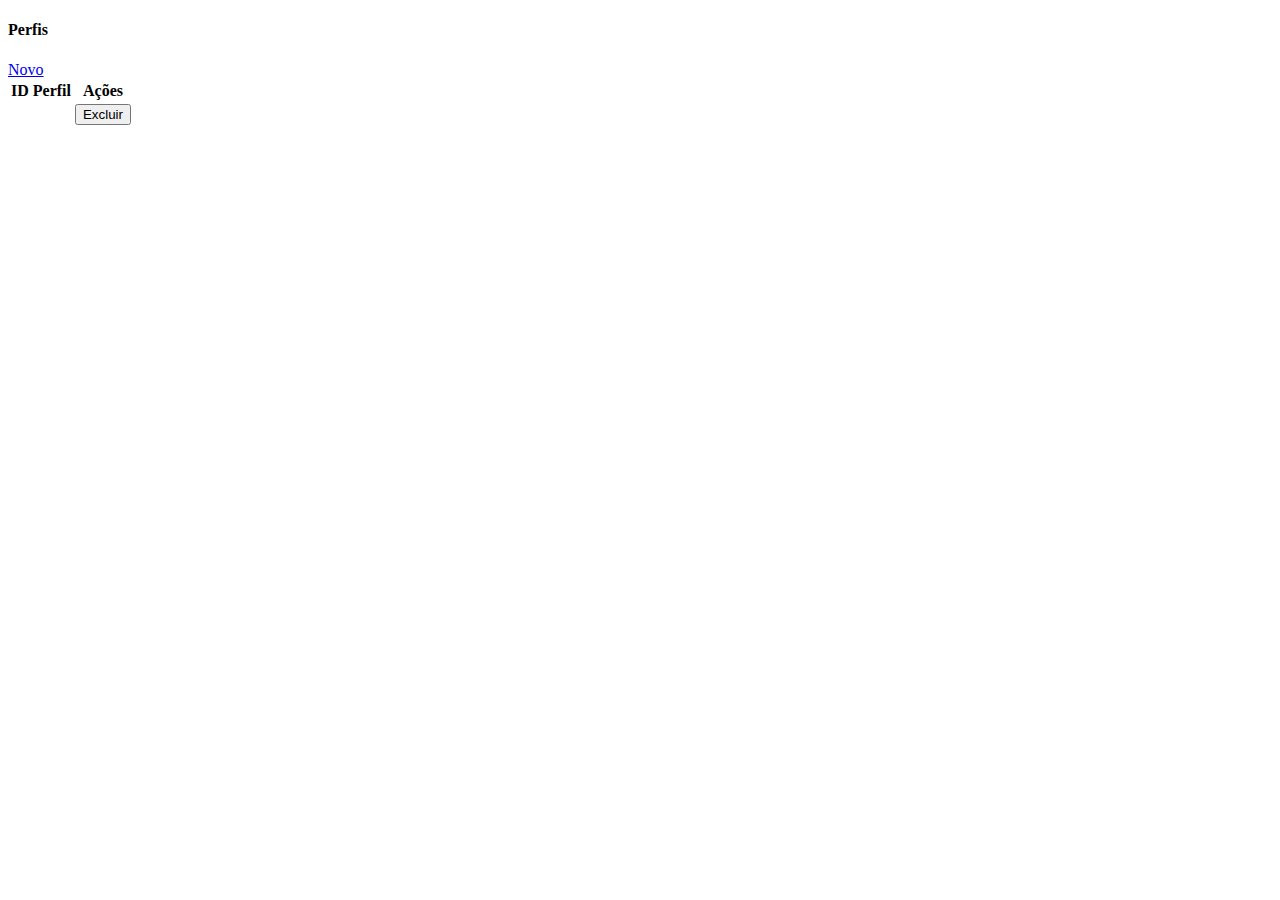
<file: src/main/resources/templates/roles/index.html>
<!DOCTYPE html>
<html
	xmlns:th="http://thymeleaf.org/"
	xmlns:layout="http://ultraq.net.nz/thymeleaf/layout/"
	layout:decorator="layout">
	<th:block layout:fragment="content">
	<div class="row">
		<div class="col-md-12 col-xs-12">
			<h4>Perfis</h4>
		</div>
	</div>
	<div class="row">
		<div class="col-md-12 col-xs-12">
			<a href="/roles/new" class="btn btn-success pull-right">Novo</a>
		</div>
		<div class="col-md-12 col-xs-12">
			<table class="table table-bordered">
			<thead>
				<tr>
					<th>ID</th>
					<th>Perfil</th>
					<th>Ações</th>
				</tr>
			</thead>
			<tbody>
				<tr th:each="role : ${roles}">
					<td th:text="${role.id}"></td>
					<td th:text="${role.name}"></td>
					<td>
						<form th:action="@{/roles/{id}(id = ${role.id})}" th:method="post">
							<button class="btn btn-danger">
							Excluir
							</button>
						</form>
					</td>
				</tr>
			</tbody>
		</table>
		</div>
		</div>
	</div>
		
	
	</th:block>
</html>
</file>
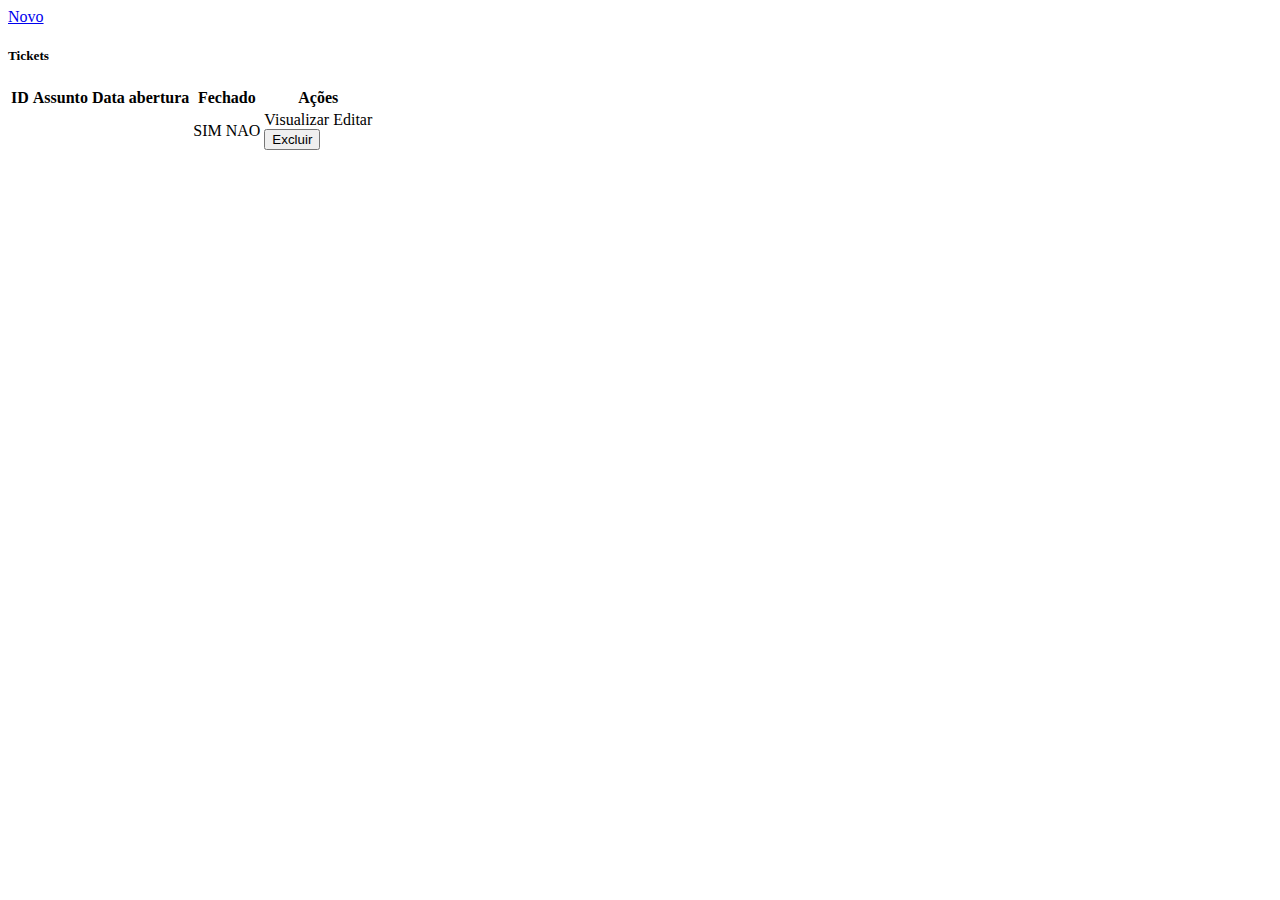
<file: src/main/resources/templates/tickets/index.html>
<!DOCTYPE html>
<html
	xmlns:th="http://thymeleaf.org/"
	xmlns:layout="http://ultraq.net.nz/thymeleaf/layout/"
	layout:decorator="layout">
	<th:block layout:fragment="content">
	<!--   -->
	<div class="row">
		<div class="col-md-12 col-xs-12">
			<a href="/tickets/new" class="btn btn-success pull-right">Novo</a>
		</div>
		
		<div class="col-md-12 col-xs-12">
			<h5 class="mt-4 mb-4">Tickets </h5>
			<table class="table table-bordered">
			<thead>
				<tr>
					<th>ID</th>
					<th>Assunto</th>
					<th>Data abertura</th>
					<th>Fechado</th>
					<th>Ações</th>
				</tr>
			</thead>
			<tbody>
				<tr th:each="registro : ${registros}" th:if="${(userLogged.id == registro.userOpen.id) || userLogged.getRoles()[0].getName() == 'ADMIN' }">
					<td th:text="${registro.id}"></td>
					<td th:text="${registro.name}"></td>
					<td th:text="${#dates.format(registro.created, 'dd/MM/yyyy')}"></td>
					<td th:switch="${registro.finished}">
						<span th:case="${true}" class="badge badge-success" >SIM</span>
						<span th:case="${false}" class="badge badge-warning">NAO</span>
					</td>
					<td>
						<a th:href="@{/tickets/{id}(id = ${registro.id})}" class="btn btn-secondary">Visualizar</a>
						<a th:href="@{/tickets/edit/{id}(id = ${registro.id})}" class="btn btn-info" >Editar</a>
						<form th:action="@{/tickets/delete/{id}(id = ${registro.id})}" class="inline" th:method="post" sec:authorize="hasAuthority('ADMIN')">
							<button type="submit" class="btn btn-danger">
							Excluir
							</button>
						</form>
					</td>
				</tr>
			</tbody>
		</table>
		</div>
		</div>
	</div>
		
	
	</th:block>
</html>
</file>
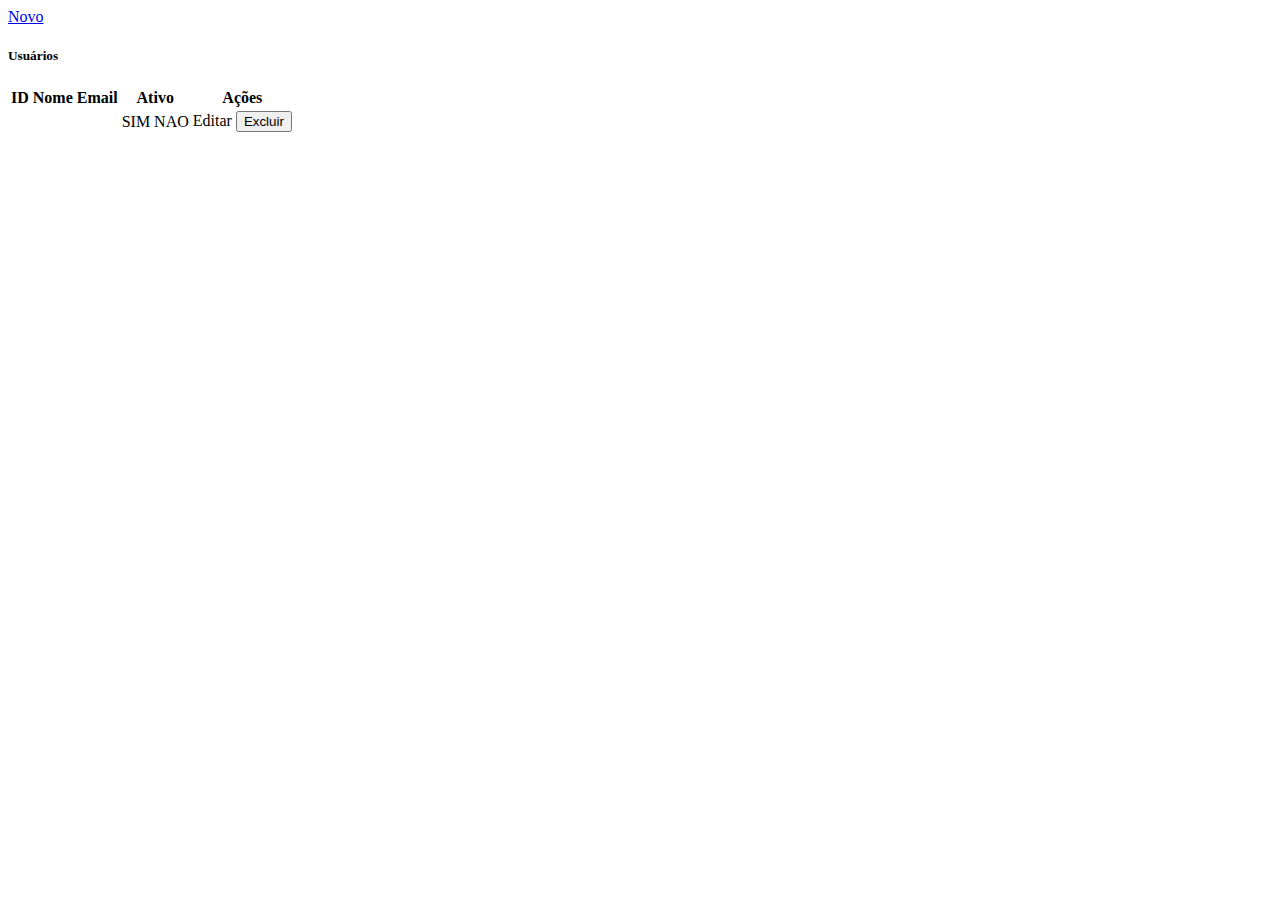
<file: src/main/resources/templates/users/index.html>
<!DOCTYPE html>
<html
	xmlns:th="http://thymeleaf.org/"
	xmlns:layout="http://ultraq.net.nz/thymeleaf/layout/"
	layout:decorator="layout">
	<th:block layout:fragment="content">
	
	<div class="row">
		<div class="col-md-12 col-xs-12">
			<a href="/users/new" class="btn btn-success pull-right">Novo</a>
		</div>
		
		<div class="col-md-12 col-xs-12">
			<h5 class="mt-4 mb-4">Usuários</h5>
			<table class="table table-bordered">
			<thead>
				<tr>
					<th>ID</th>
					<th>Nome</th>
					<th>Email</th>
					<th>Ativo</th>
					<th>Ações</th>
				</tr>
			</thead>
			<tbody>
				<tr th:each="registro : ${registros}">
					<td th:text="${registro.id}"></td>
					<td th:text="${registro.name}"></td>
					<td th:text="${registro.email}"></td>
					<td th:switch="${registro.active}">
						<span th:case="${true}" class="badge badge-success" >SIM</span>
						<span th:case="${false}" class="badge badge-danger">NAO</span>
					</td>
					<td>
						
						<form th:action="@{/users/{id}(id = ${registro.id})}" th:method="post">
						<a th:href="@{/users/edit/{id}(id = ${registro.id})}" class="btn btn-info">Editar</a>
							<button type="submit" class="btn btn-danger">
							Excluir
							</button>
						</form>
					</td>
				</tr>
			</tbody>
		</table>
		</div>
		</div>
	</div>
		
	
	</th:block>
</html>
</file>
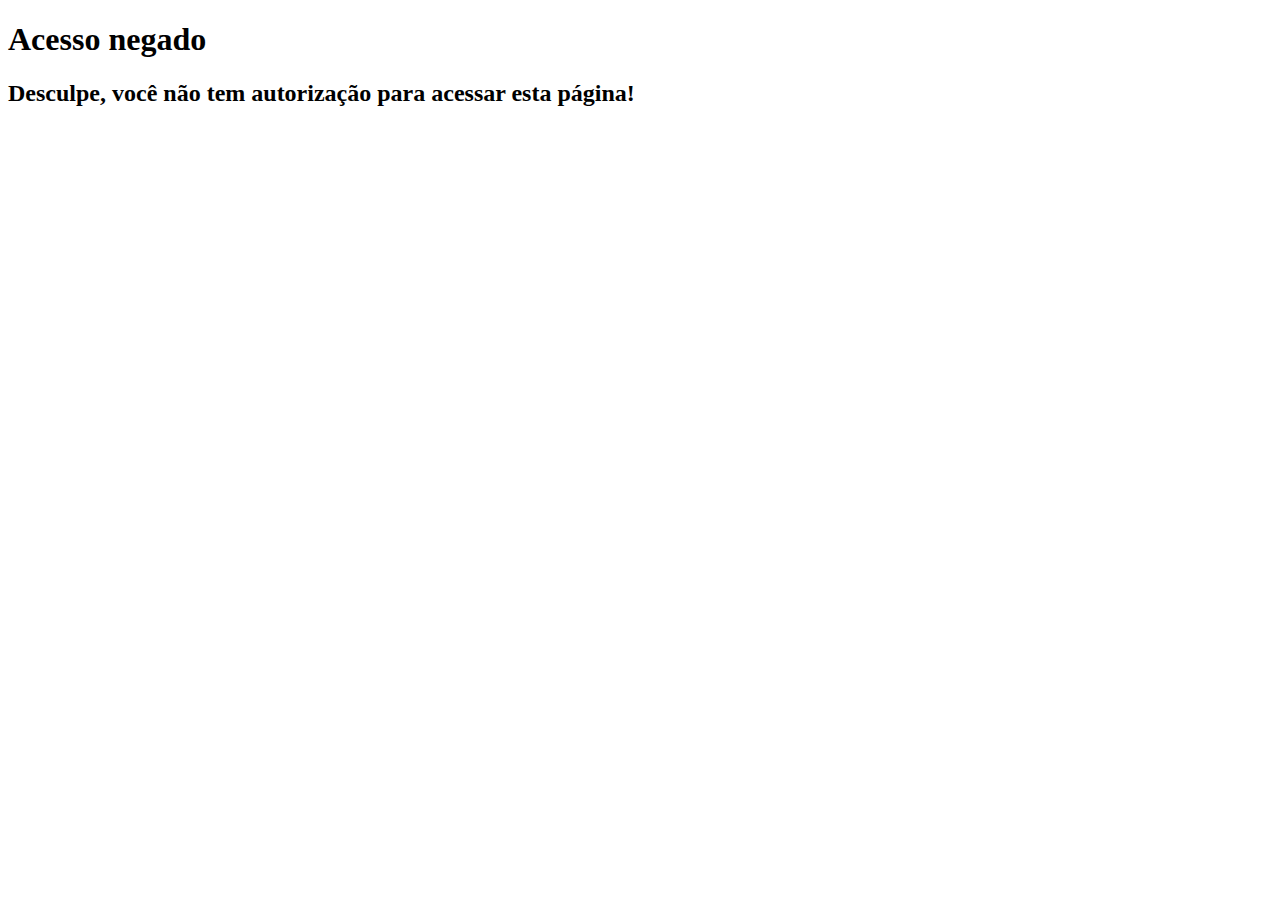
<file: src/main/resources/templates/auth/denied.html>
<!DOCTYPE html>
<html
	xmlns:th="http://thymeleaf.org/"
	xmlns:layout="http://ultraq.net.nz/thymeleaf/layout/"
	layout:decorator="layout"
	xmlns:sec="http://thymeleaf.org/thymeleaf-extras-springsecurity5">
	<th:block layout:fragment="content">
	
	<div class="row">
		<div class="col-md-12 col-xs-12">
			<h1 class="mt-4 mb-4">Acesso negado</h1>
		</div>
		
		<div class="col-md-12 col-xs-12">
			<h2 class="mt-4 mb-4">Desculpe, você não tem autorização para acessar esta página!</h2>
			
		</div>
	</div>
		
	
	</th:block>
</html>
</file>
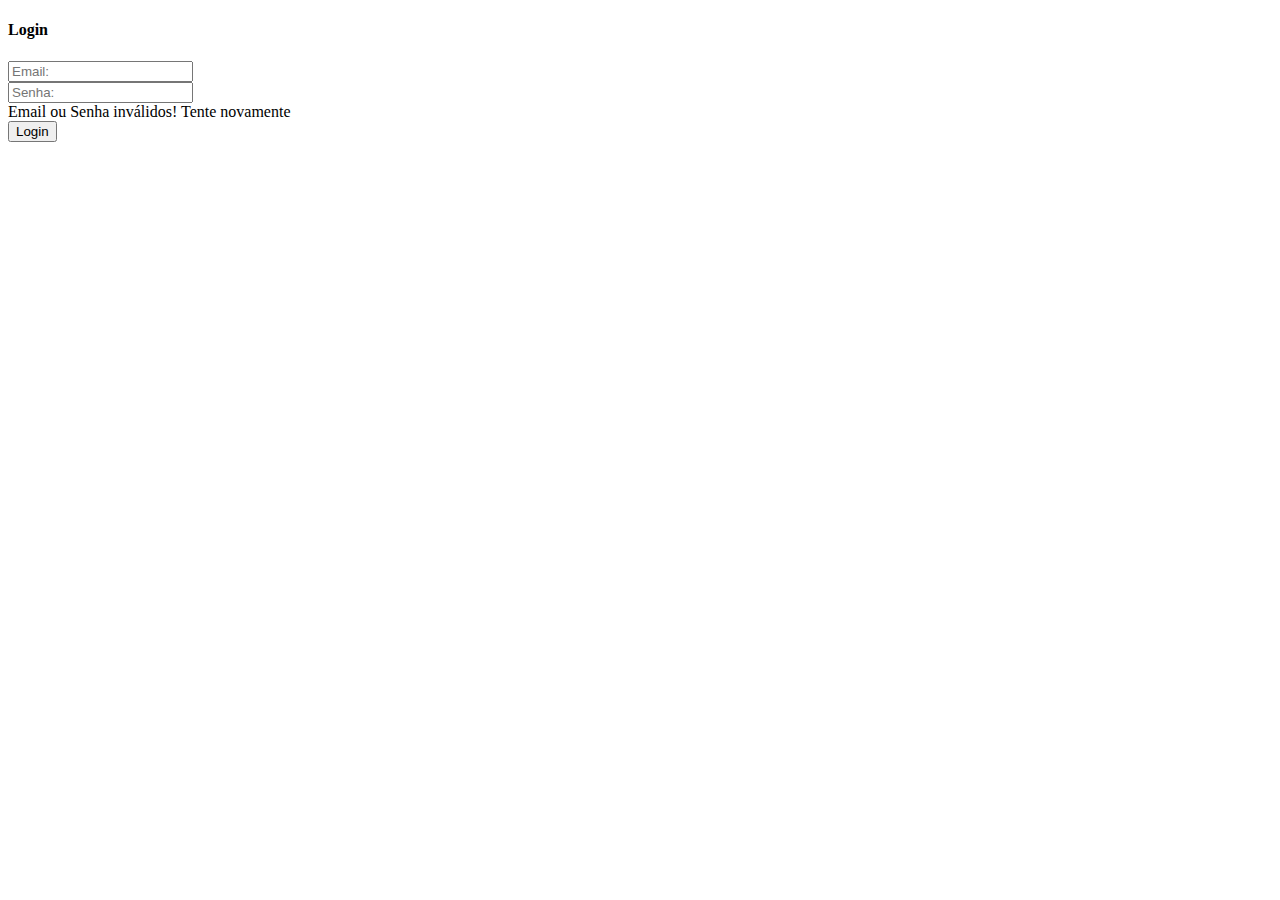
<file: src/main/resources/templates/auth/login.html>
<!DOCTYPE html>
<html
	xmlns:th="http://thymeleaf.org/"
	xmlns:layout="http://ultraq.net.nz/thymeleaf/layout/"
	layout:decorator="layout">

	<th:block layout:fragment="content">
		<div class="col-xs-12 col-md-12 text-center">
			<h4>Login</h4>
			<form action="" th:action="@{/login}"  th:method="post">
				<div class="form-group">
					<input type="email" name="email" placeholder="Email:" class="form-control" />
				</div>	
				<div class="form-group">
					<input type="password" name="password" placeholder="Senha:" class="form-control" />
				</div>	
				<div class="text-left" th:if="${param.errors}">
					<span class="text-danger">
						Email ou Senha inválidos! Tente novamente
					</span>
				</div>
				<!--  <div class="form-group">
					<a href="/registration">Registrar</a>
				</div>	-->
				<div class="form-group ">
					<button type="submit" class="btn btn-primary">Login</button>
				</div>
			</form>
		</div>
	</th:block>
</html>
</file>
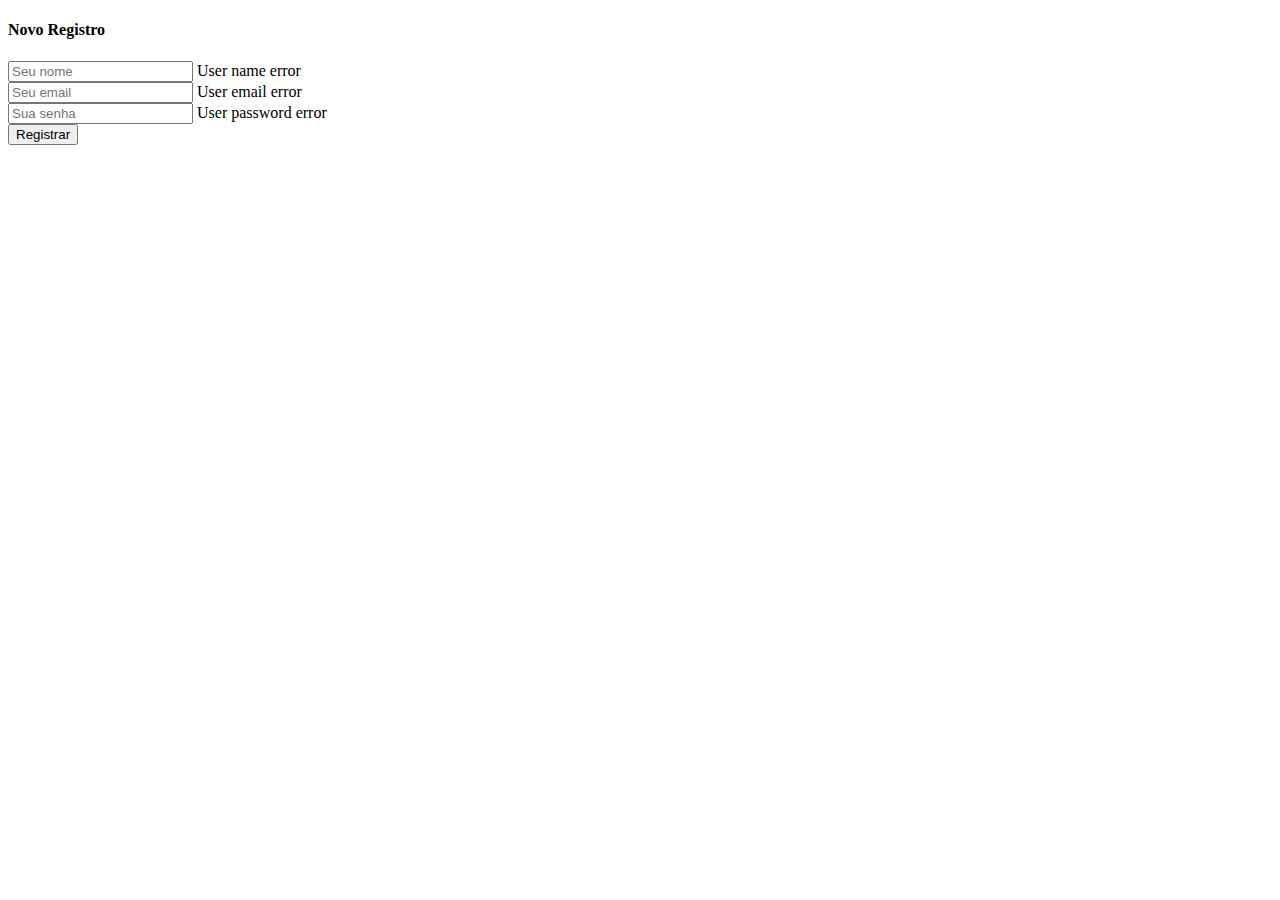
<file: src/main/resources/templates/auth/registration.html>
<!DOCTYPE html>
<html
	xmlns:th="http://thymeleaf.org/"
	xmlns:layout="http://ultraq.net.nz/thymeleaf/layout/"
	layout:decorator="layout">

	<th:block layout:fragment="content">
		<div class="col-xs-12 col-md-12 text-center">
			<h4>Novo Registro</h4>
			<form action="" th:action="@{/users/}" th:object="${user}" th:method="post">
				<div class="row">
					<div class="form-group col-md-12 col-xs-12">
						<input type="text" th:field="*{name}" name="name" placeholder="Seu nome" class="form-control" />
						<span class="text-danger" th:if="${#fields.hasErrors('name')}" th:errors="*{name}">User name error</span>
					</div>	
				</div>
				<div class="form-group">
					<input type="email" th:field="*{email}" name="email" placeholder="Seu email" class="form-control" />
					<span class="text-danger" th:if="${#fields.hasErrors('email')}" th:errors="*{email}">User email error</span>
				</div>	
				<div class="form-group">
					<input type="password" th:field="*{password}" name="password" placeholder="Sua senha" class="form-control" />
					<span class="text-danger" th:if="${#fields.hasErrors('password')}" th:errors="*{password}">User password error</span>
				</div>	
				<div class="form-group">
					<button type="submit" class="btn btn-primary">Registrar</button>
				</div>
			</form>
		</div>
	</th:block>
</html>
</file>
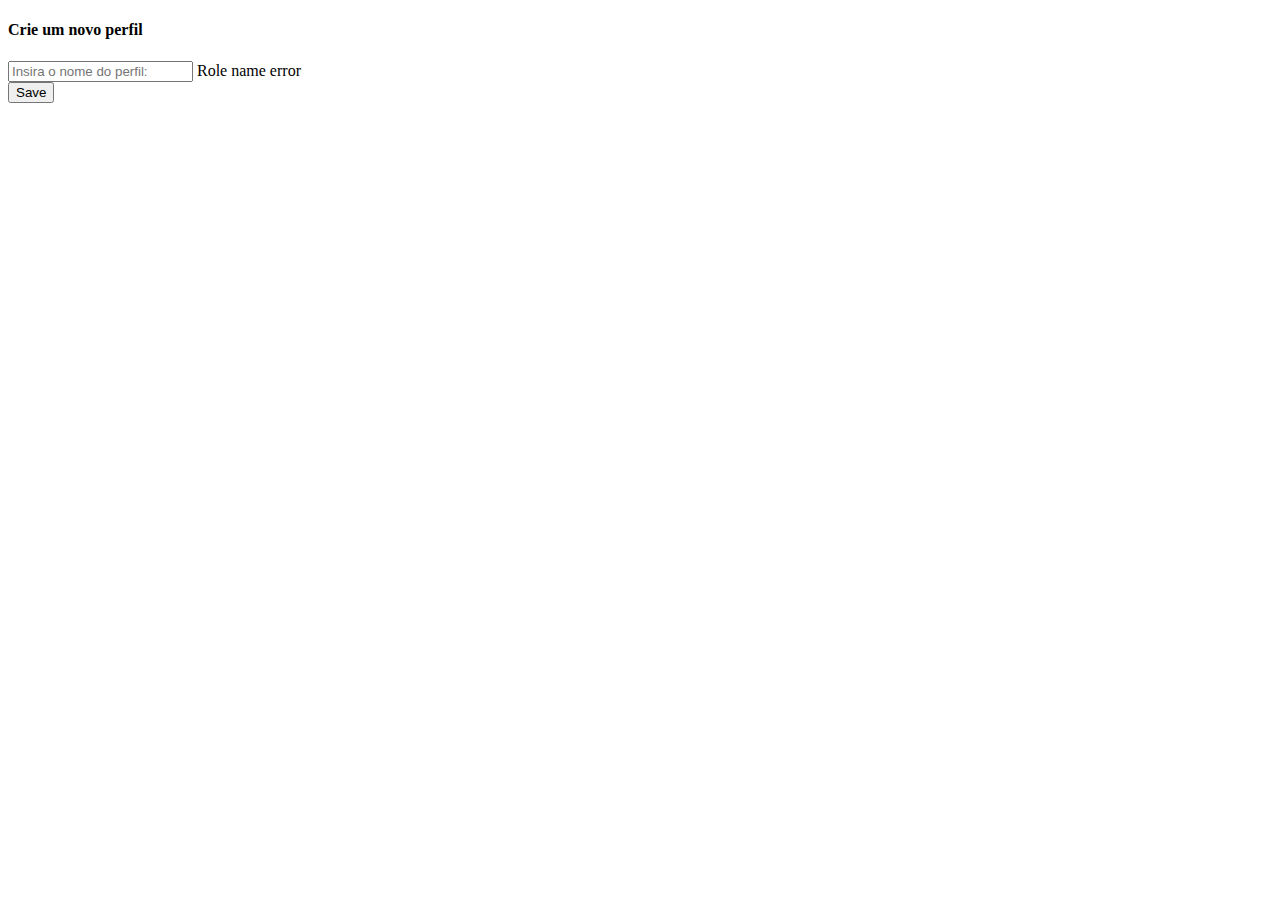
<file: src/main/resources/templates/roles/create.html>
<!DOCTYPE html>
<html
	xmlns:th="http://thymeleaf.org/"
	xmlns:layout="http://ultraq.net.nz/thymeleaf/layout/"
	layout:decorator="layout">
	<th:block layout:fragment="content">
	<div class="col-xs-12 col-md-12 text-center">
			<h4>Crie um novo perfil</h4>
			
			<form action="" th:action="@{/roles}" th:object="${role}" th:method="post">
				<div class="form-group">
					<input type="text" th:field="*{name}" name="role" placeholder="Insira o nome do perfil:" class="form-control" />
					<span class="text-danger" th:if="${#fields.hasErrors('name')}" th:errors="*{name}">Role name error</span>
				</div>	
				<div class="form-group">
					<button type="submit" class="btn btn-primary">Save</button>
				</div>
			</form>
		</div>
	
	</th:block>
</html>
</file>
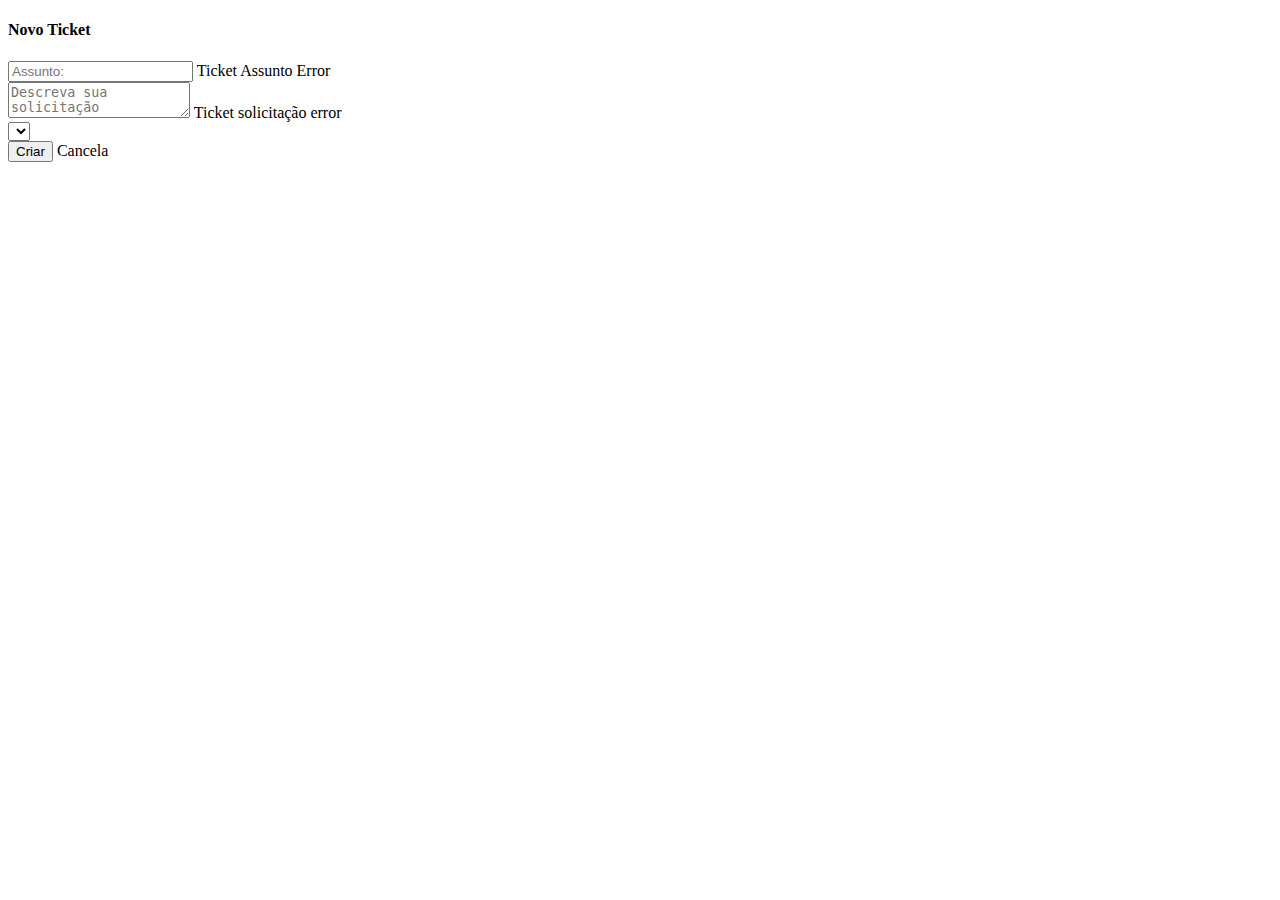
<file: src/main/resources/templates/tickets/create.html>
<!DOCTYPE html>
<html
	xmlns:th="http://thymeleaf.org/"
	xmlns:layout="http://ultraq.net.nz/thymeleaf/layout/"
	layout:decorator="layout">

	<th:block layout:fragment="content">
		<div class="col-xs-12 col-md-12 text-center">
			<h4>Novo Ticket</h4>
			<form action="" th:action="@{/tickets/}" th:object="${ticket}" th:method="post">
				<div class="row">
					<div class="form-group col-md-12 col-xs-12">
						<input type="text" th:field="*{name}" name="name" placeholder="Assunto:" class="form-control" />
						<span class="text-danger" th:if="${#fields.hasErrors('name')}" th:errors="*{name}">Ticket Assunto Error</span>
					</div>	
				</div>
				<div class="form-group">
					<textarea th:field="*{description}" name="description" placeholder="Descreva sua solicitação" class="form-control" ></textarea>
					<span class="text-danger" th:if="${#fields.hasErrors('description')}" th:errors="description">Ticket solicitação error</span>
				</div>	
				<div class="form-group">
					<select th:field="*{technician}" class="custom-select">
						<option th:each="tech : ${techs}"
						th:value="${tech.id}"
						th:text="${tech.name}"
						>
						</option>
					</select>
				</div>
				<div class="form-group">
					<button type="submit" class="btn btn-primary">Criar</button>
					<a th:href="@{/tickets}" class="btn btn-secondary">Cancela</a>
				</div>
			</form>
		</div>
	</th:block>
</html>
</file>
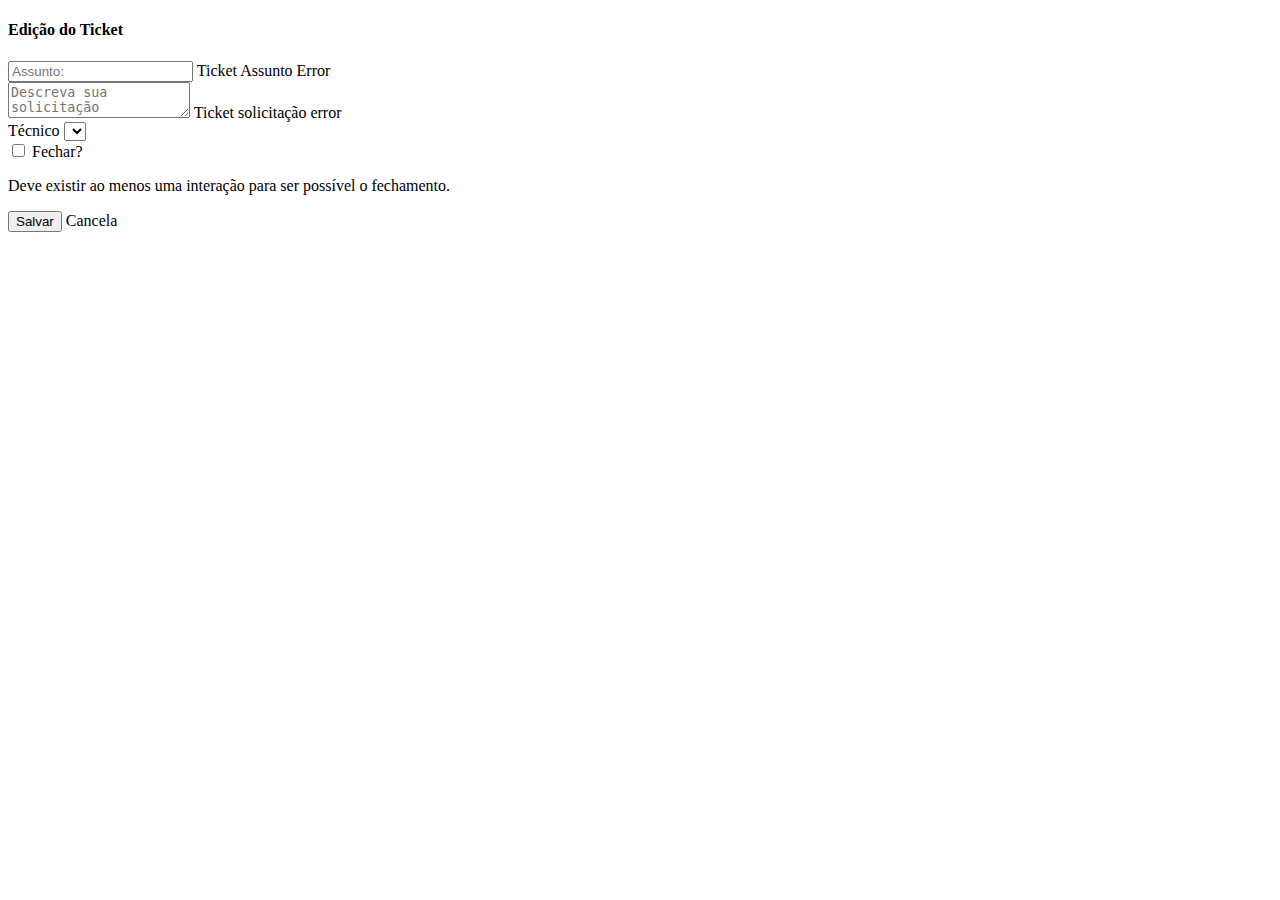
<file: src/main/resources/templates/tickets/edit.html>
<!DOCTYPE html>
<html
	xmlns:th="http://thymeleaf.org/"
	xmlns:layout="http://ultraq.net.nz/thymeleaf/layout/"
	layout:decorator="layout">

	<th:block layout:fragment="content">
		<div class="col-xs-12 col-md-12 text-center">
			<h4>Edição do Ticket</h4>
			<form action="" th:action="@{/tickets/{id}(id = ${ticket.id})}" th:object="${ticket}" th:method="put">
				<div class="row">
					<div class="form-group col-md-12 col-xs-12">
						<input type="text" th:field="*{name}" name="name" placeholder="Assunto:" class="form-control" />
						<span class="text-danger" th:if="${#fields.hasErrors('name')}" th:errors="*{name}">Ticket Assunto Error</span>
					</div>	
				</div>
				<div class="form-group">
					<textarea th:field="*{description}" name="description" placeholder="Descreva sua solicitação" class="form-control" ></textarea>
					<span class="text-danger" th:if="${#fields.hasErrors('description')}" th:errors="description">Ticket solicitação error</span>
				</div>	
				<div class="form-group">
					<label class="custom-control custom-checkbox">Técnico</label>
					<select th:field="*{technician}" class="custom-select">
						<option th:each="tech : ${techs}"
						th:value="${tech.id}"
						th:text="${tech.name}"
						>
						</option>
					</select>
				</div>
				<div class="form-group" th:if="${interactions_count > 0}">
					<label class="custom-control custom-checkbox" th:if="${userLoggedIn.id == ticket.userOpen.id or userLoggedIn.roles[0].name == 'ADMIN'}">
						<input type="checkbox" class="custom-control-input" th:field="*{finished}" th:checked="${ticket.finished}" 
						/>
						<span class="custom-control-indicator"></span>
						<span class="custom-control-description">Fechar?</span>
					</label>					
				</div>
				<div class="form-group" th:if="${interactions_count} == 0">
					<p class="text-danger">Deve existir ao menos uma interação para ser possível o fechamento.</p>
				</div>
				<div class="form-group">
					<button type="submit" class="btn btn-primary">Salvar</button>
					<a th:href="@{/tickets}" class="btn btn-secondary">Cancela</a>
				</div>
			</form>
		</div>
	</th:block>
</html>
</file>
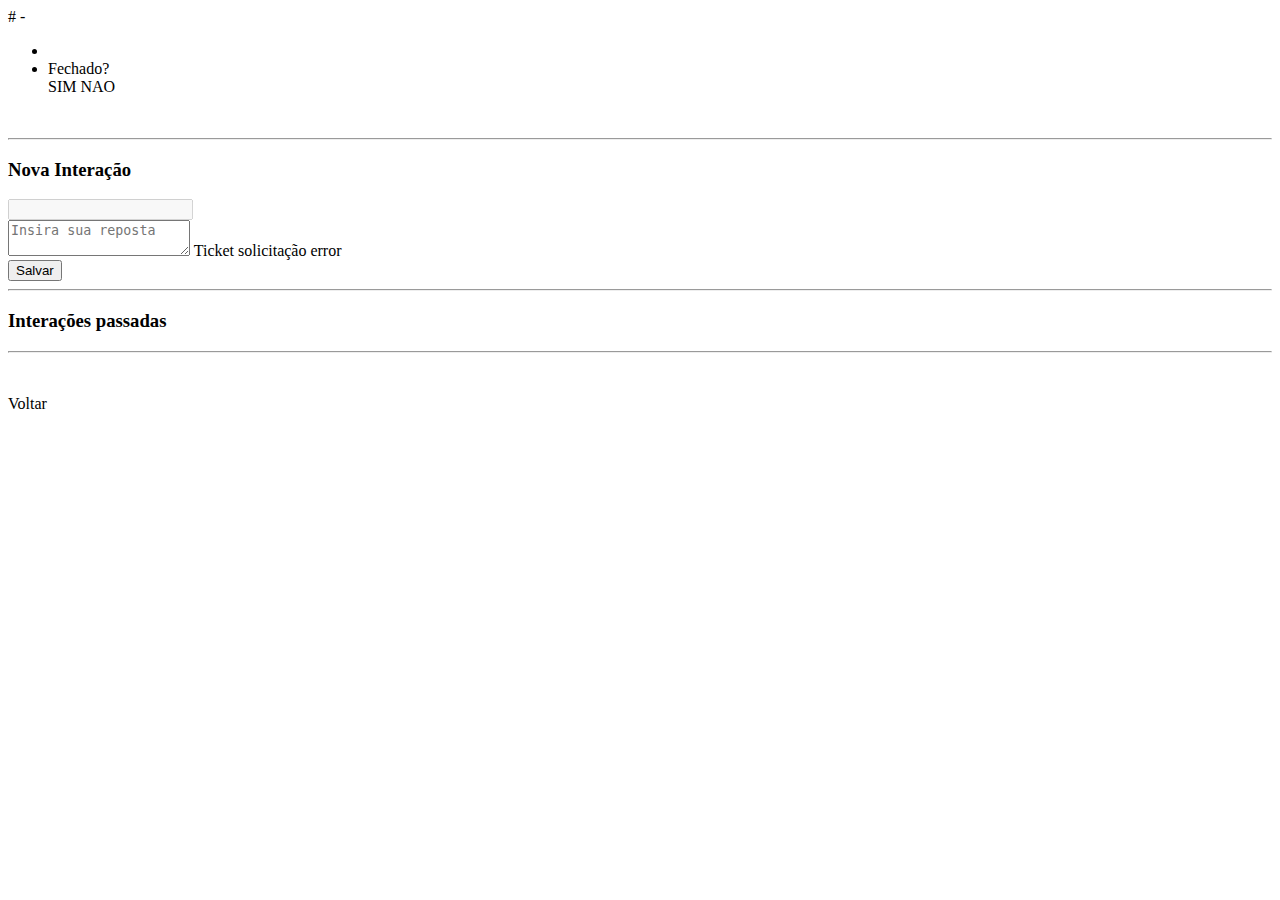
<file: src/main/resources/templates/tickets/show.html>
<!DOCTYPE html>
<html
	xmlns:th="http://thymeleaf.org/"
	xmlns:layout="http://ultraq.net.nz/thymeleaf/layout/"
	layout:decorator="layout"
	xmlns:sec="http://thymeleaf.org/thymeleaf-extras-springsecurity5">

	<th:block layout:fragment="content">
		<div class="col-xs-12 col-md-12">
			
			<div class="card">
				<div class="card-header">
					#<span th:text="${ticket.id}"></span> - <span th:text="${ticket.name}"></span>
				</div>
				<div class="card-block">
					<ul>
						<li>
							<span th:text="${ticket.description}"></span>				
						</li>
						<li>
							Fechado?
							<div class="inline" th:switch="${ticket.finished}">
								<span th:case="${true}" class="badge badge-success" >SIM</span>
								<span th:case="${false}" class="badge badge-warning">NAO</span>
							</div>
						</li>
					</ul>
				</div>	
			</div><br/>
			
			
			<div class="col-xs-12 col-md-12">
				<hr />
				<h3>Nova Interação</h3>
				<form action="" th:action="@{/tickets/{ticketId}/interactions(ticketId = ${ticket.id})}" th:object="${interaction}" th:method="post">
					<div class="form-group">
						<input type="text" disabled="disabled" class="form-control" th:value="${#authentication.name}"/>
					</div>	
					<div class="form-group">
						<textarea th:field="*{text}" name="text" placeholder="Insira sua reposta" class="form-control" th:disabled="${ticket.finished}"  ></textarea>
						<span class="text-danger" th:if="${#fields.hasErrors('text')}" th:errors="text">Ticket solicitação error</span>
					</div>
					<div class="form-group">
						<button type="submit" class="btn btn-success" th:disabled="${ticket.finished}">Salvar</button>
							
					</div>
				</form>
			</div>
			
			<div class="col-xs-12 col-md-12">
				<hr />
				<h3>Interações passadas</h3>
				<hr />
			</div>
			
			<div class="col-xs-12 col-md-12" th:each="interact : ${interactions}">
				<div class="col-xs-10 col-md-10">
					<strong th:text="${#dates.format(interact.created, 'dd/MM/yyyy - HH:mm')}"></strong><br/>
					<strong th:text="'['+ ${interact.userInteraction.email} + ']'"></strong>
					<strong th:text="'comentou:'"></strong>
					
					<p>
						<em th:text="${interact.text}"></em>
					</p>
				</div>
				<!-- <div class="col-xs-2 col-md-2" th:switch="${userLoggedIn.roles[0].name}">
					<form th:case="ADMIN" action="" th:action="@{/tickets/{ticketId}/interactions/delete/{id}(ticketId = ${ticket.id}, id = ${interact.id})}" th:method="delete">
						<button type="submit" class="btn btn-danger">Excluir admin</button>
					</form>
					<form th:case="USER" th:if="${userLoggedIn.id == ticket.userOpen.id}" action="" th:action="@{/tickets/{ticketId}/interactions/{id}(ticketId = ${ticket.id}, id = ${interact.id})}" th:method="delete">
						<button type="submit" class="btn btn-danger">Excluir Autor</button>
					</form>
				</div>-->
			</div>
			
			<p><a th:href="@{/tickets}" class="btn btn-secondary pull-right">Voltar</a></p>
		</div>
	</th:block>
</html>
</file>
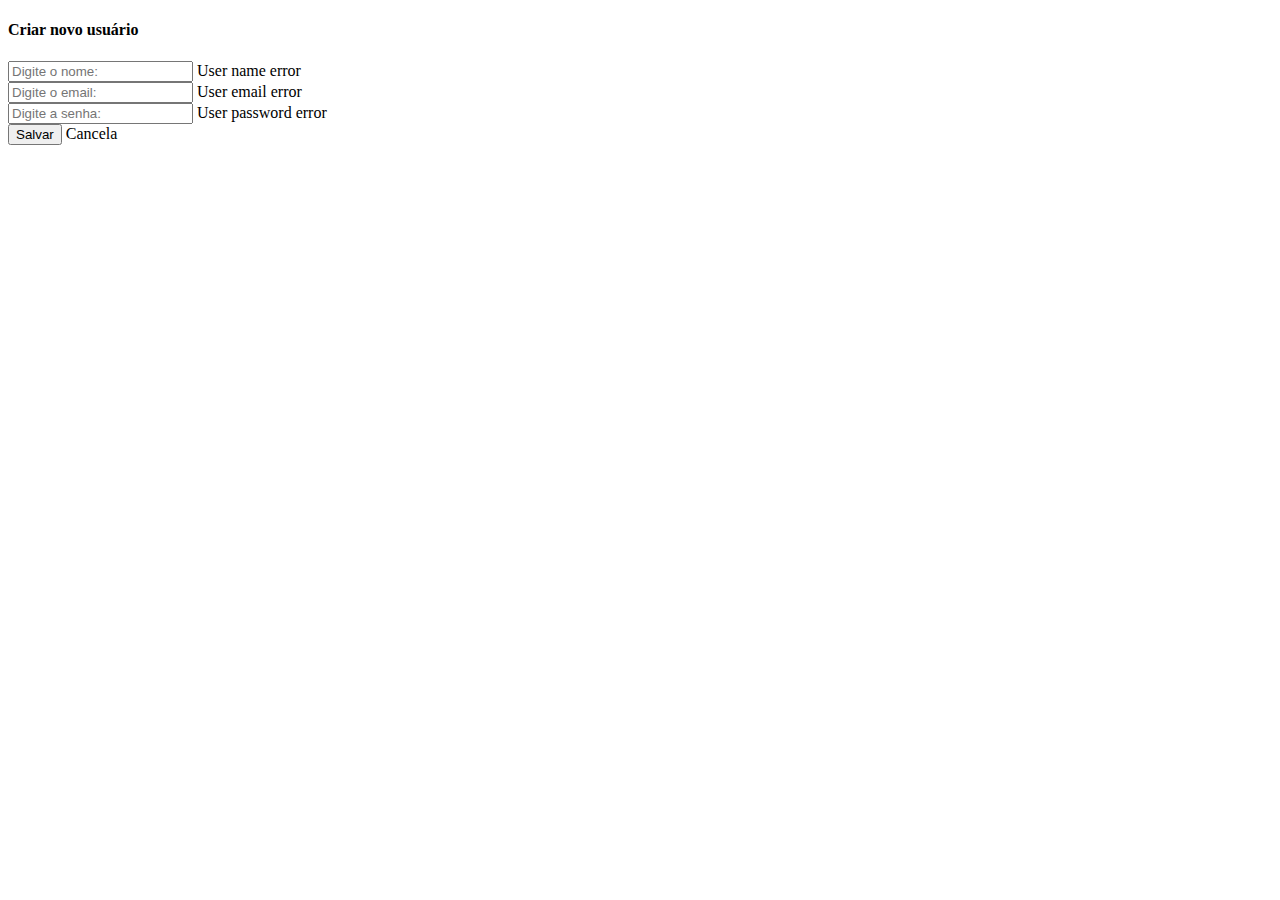
<file: src/main/resources/templates/users/create.html>
<!DOCTYPE html>
<html
	xmlns:th="http://thymeleaf.org/"
	xmlns:layout="http://ultraq.net.nz/thymeleaf/layout/"
	layout:decorator="layout">

	<th:block layout:fragment="content">
		<div class="col-xs-12 col-md-12 text-center">
			<h4>Criar novo usuário</h4>
			<form action="" th:action="@{/users/}" th:object="${user}" th:method="post">
				<div class="row">
					<div class="form-group col-md-12 col-xs-12">
						<input type="text" th:field="*{name}" name="name" placeholder="Digite o nome:" class="form-control" />
						<span class="text-danger" th:if="${#fields.hasErrors('name')}" th:errors="*{name}">User name error</span>
					</div>	
				</div>
				<div class="form-group">
					<input type="email" th:field="*{email}" name="email" placeholder="Digite o email:" class="form-control" />
					<span class="text-danger" th:if="${#fields.hasErrors('email')}" th:errors="*{email}">User email error</span>
				</div>	
				<div class="form-group">
					<input type="password" th:field="*{password}" name="password" placeholder="Digite a senha:" class="form-control" />
					<span class="text-danger" th:if="${#fields.hasErrors('password')}" th:errors="*{password}">User password error</span>
				</div>	
				<div class="form-group">
					<button type="submit" class="btn btn-primary">Salvar</button>
					<a th:href="@{/users}" class="btn btn-secondary">Cancela</a>
				</div>
			</form>
		</div>
	</th:block>
</html>
</file>
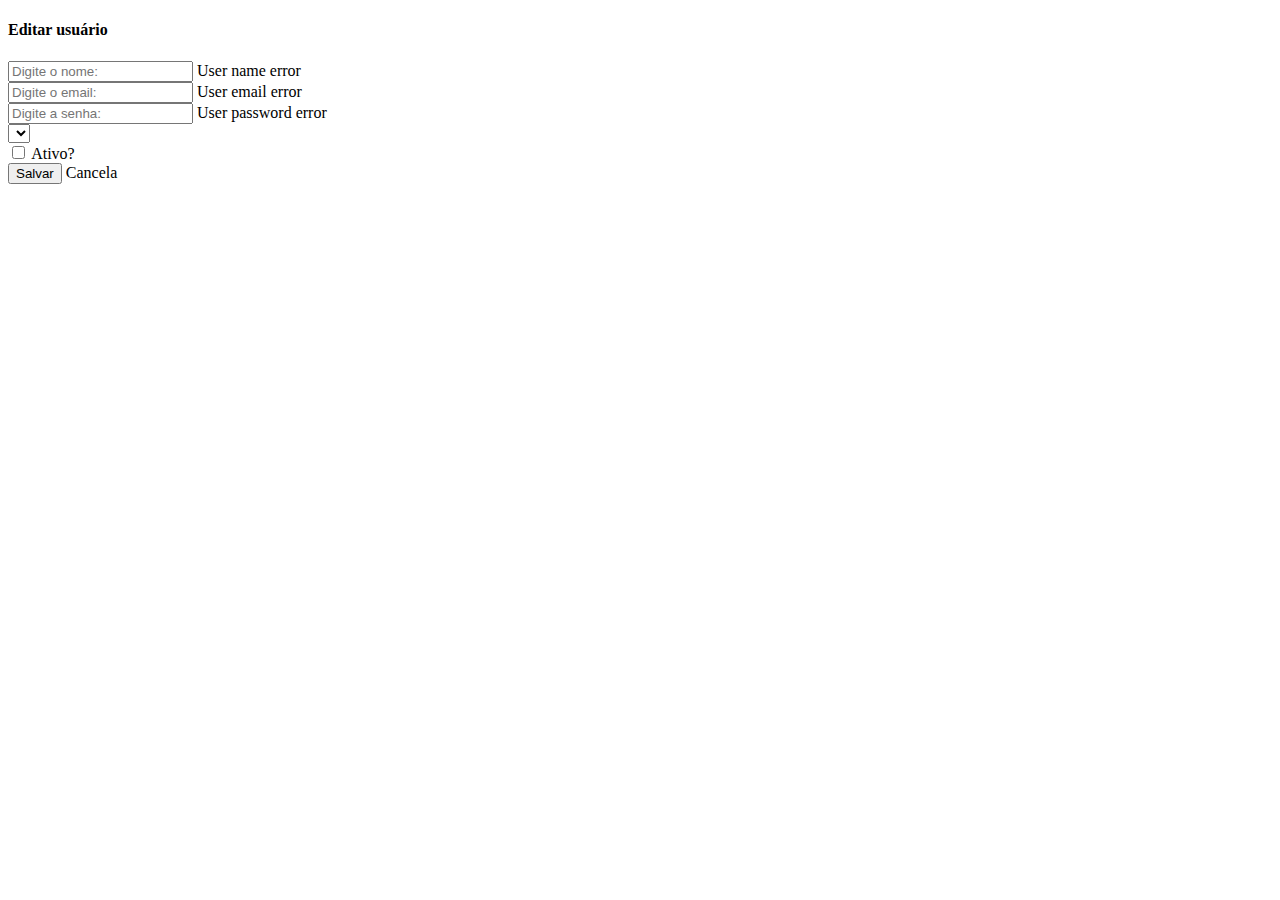
<file: src/main/resources/templates/users/edit.html>
<!DOCTYPE html>
<html
	xmlns:th="http://thymeleaf.org/"
	xmlns:layout="http://ultraq.net.nz/thymeleaf/layout/"
	layout:decorator="layout">

	<th:block layout:fragment="content">
		<div class="col-xs-12 col-md-12 text-center">
			<h4>Editar usuário</h4>
			<form action="" th:action="@{/users/edit/{id}(id = ${user.id})}" th:object="${user}" th:method="post">
				<div class="row">
					<div class="form-group col-md-12 col-xs-12">
						<input type="text" th:field="*{name}" name="name" placeholder="Digite o nome:" class="form-control" />
						<span class="text-danger" th:if="${#fields.hasErrors('name')}" th:errors="*{name}">User name error</span>
					</div>	
				</div>
				<div class="form-group">
					<input type="email" th:field="*{email}" name="email" placeholder="Digite o email:" class="form-control" />
					<span class="text-danger" th:if="${#fields.hasErrors('email')}" th:errors="*{email}">User email error</span>
				</div>	
				<div class="form-group">
					<input type="password" th:field="*{password}" name="password" placeholder="Digite a senha:" class="form-control" />
					<span class="text-danger" th:if="${#fields.hasErrors('password')}" th:errors="*{password}">User password error</span>
				</div>
				<div class="form-group">
					<select th:field="*{roles}" class="custom-select">
						<option th:each="role : ${roles}"
						th:value="${role.id}"
						th:text="${role.name}"
						th:selected="${role.id == user.roles[0].id}"
						>
						</option>
					</select>
				</div>
				<div class="form-group">
					<label class="custom-control custom-checkbox">
						<input type="checkbox" th:field="*{active}" class="custom-control-input" />
						<span class="custom-control-indicator"></span>
						<span class="custom-control-description">Ativo?</span>
					</label>
				</div>	
				<div class="form-group">
					<button type="submit" class="btn btn-primary">Salvar</button>
					<a th:href="@{/users}" class="btn btn-secondary">Cancela</a>
				</div>
			</form>
		</div>
	</th:block>
</html>
</file>
